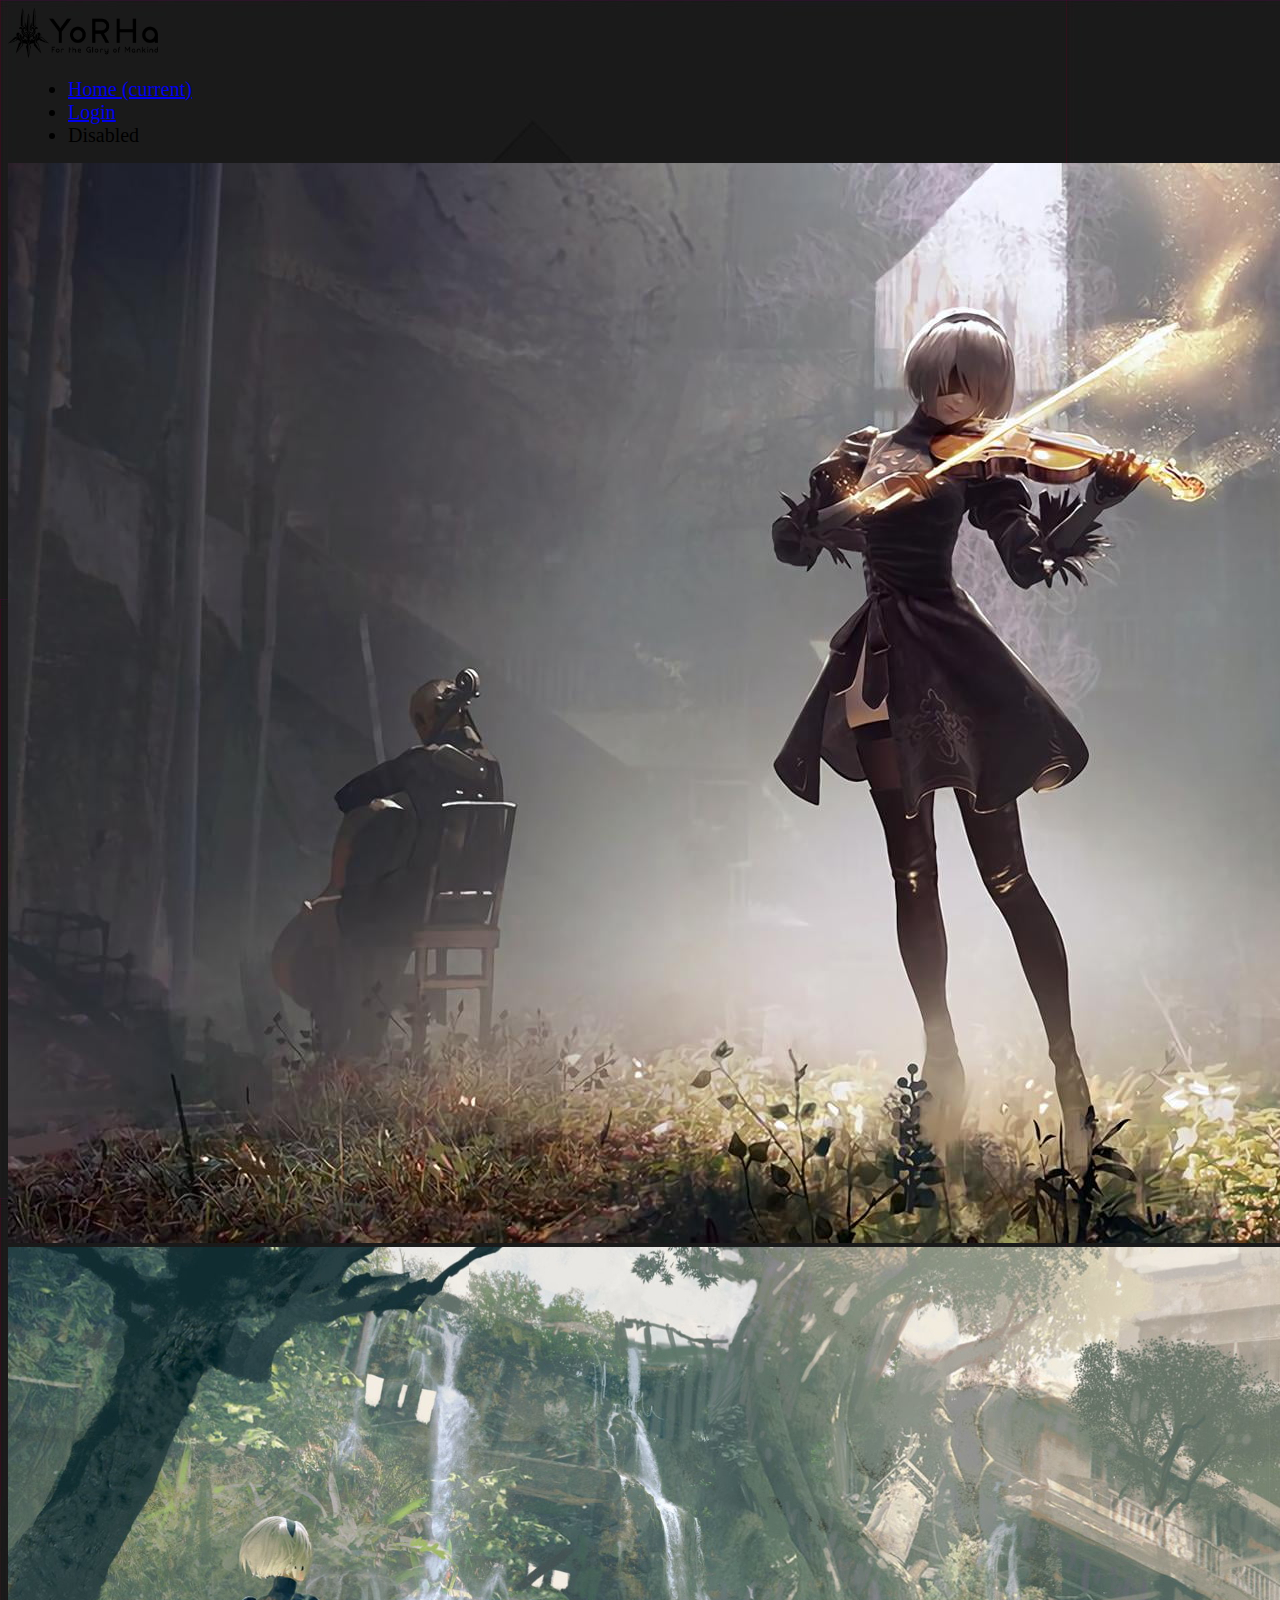
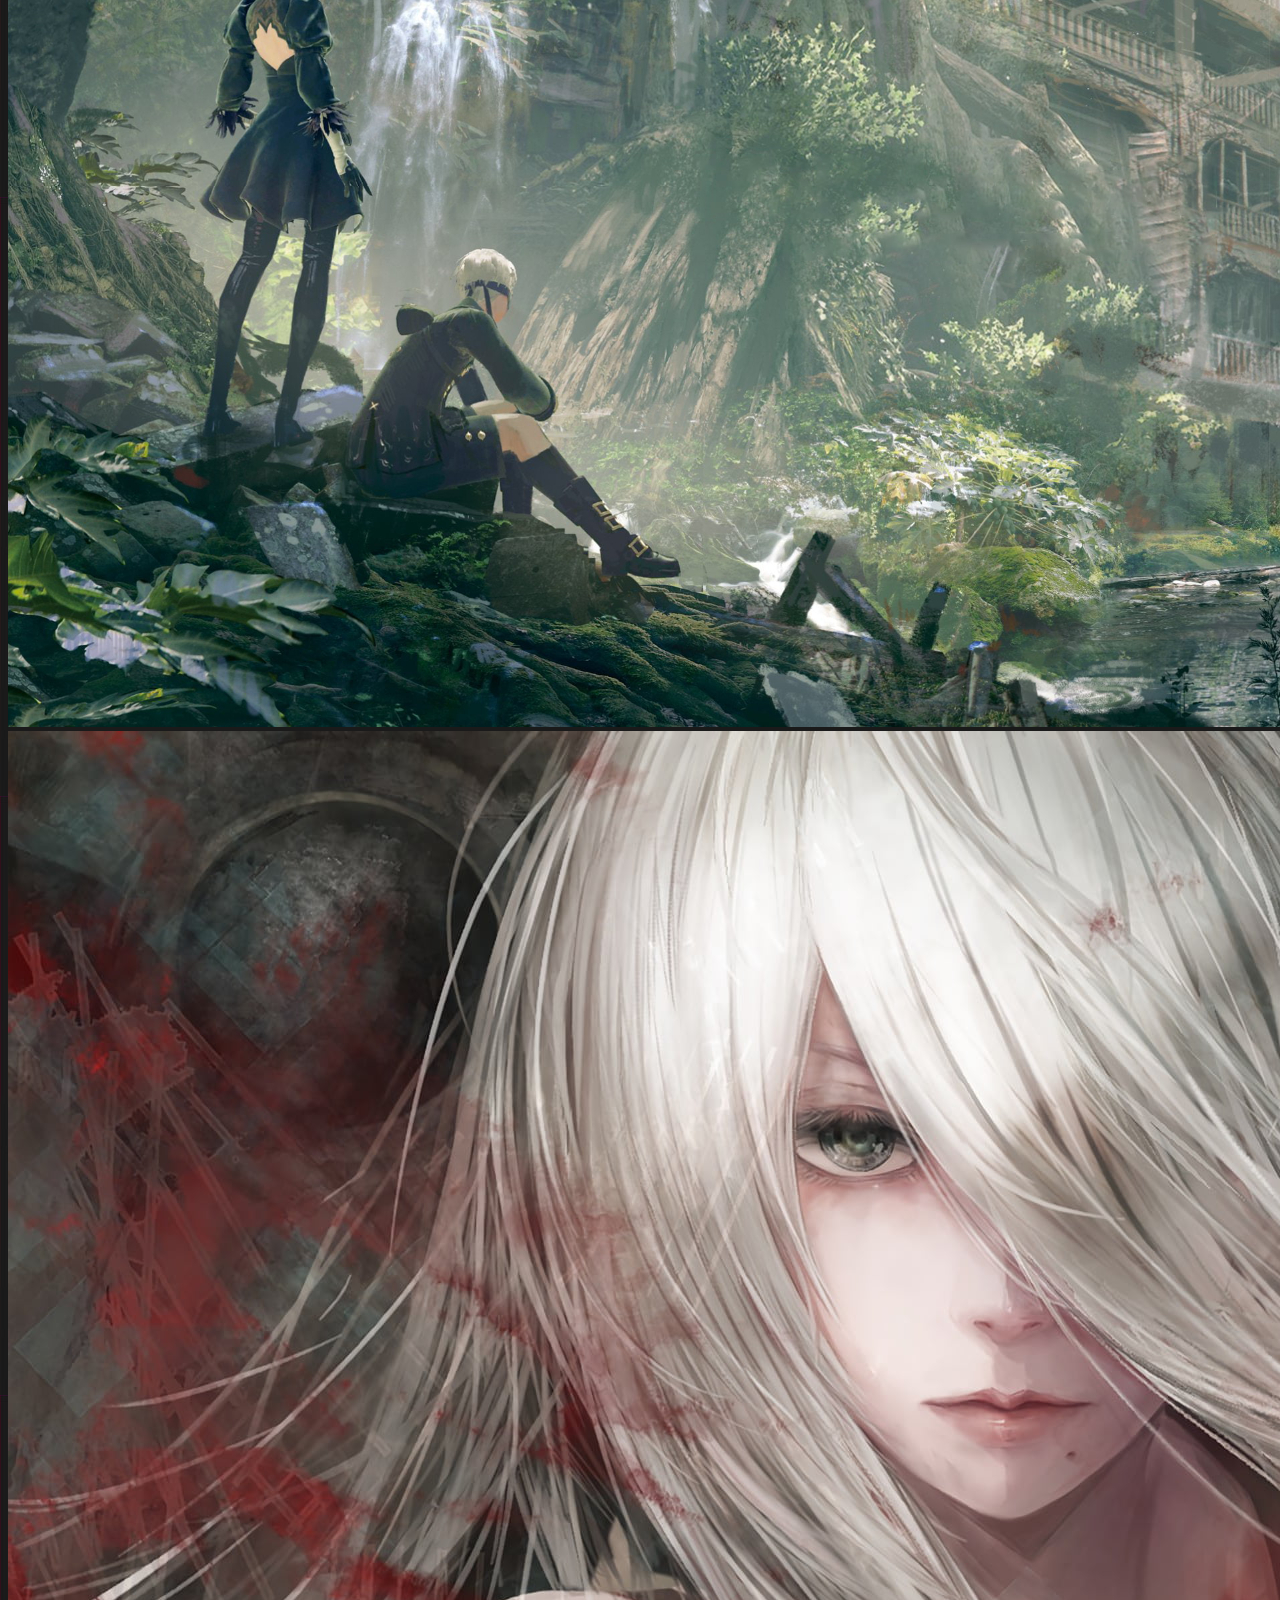
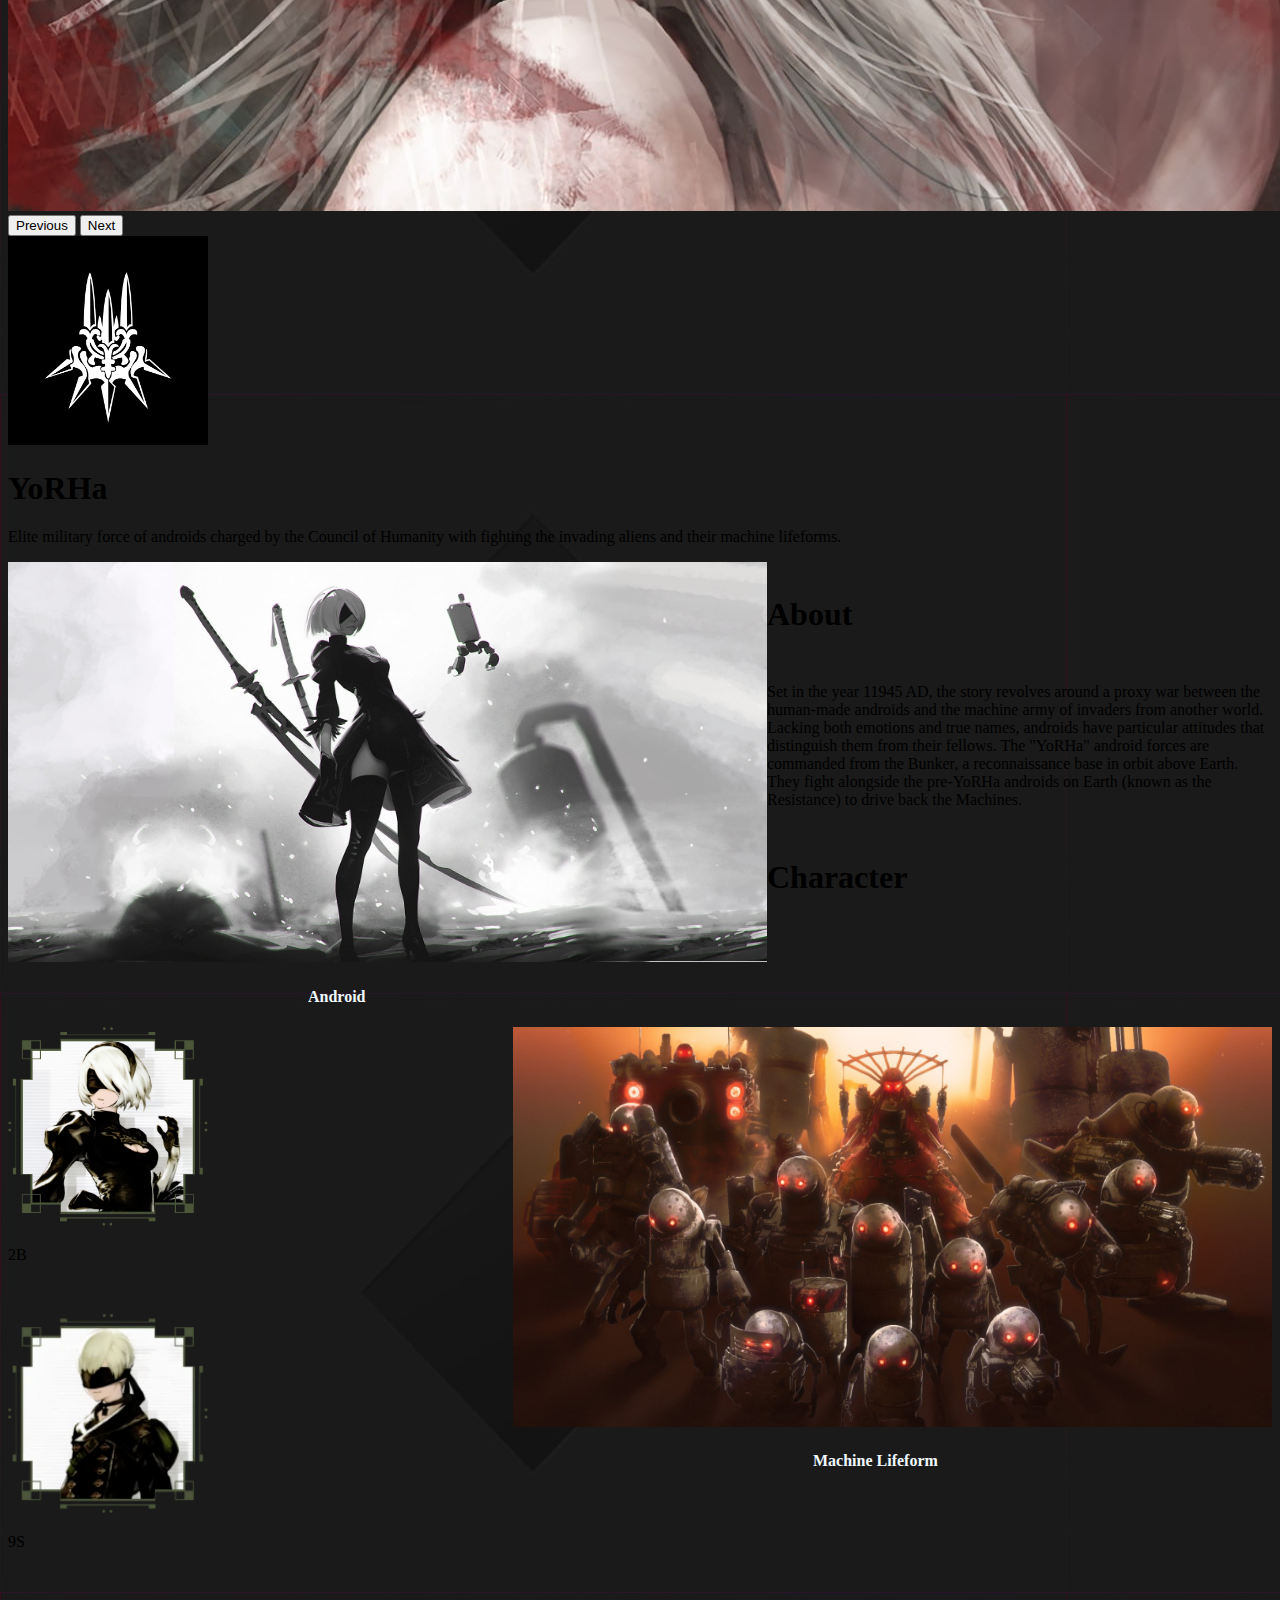
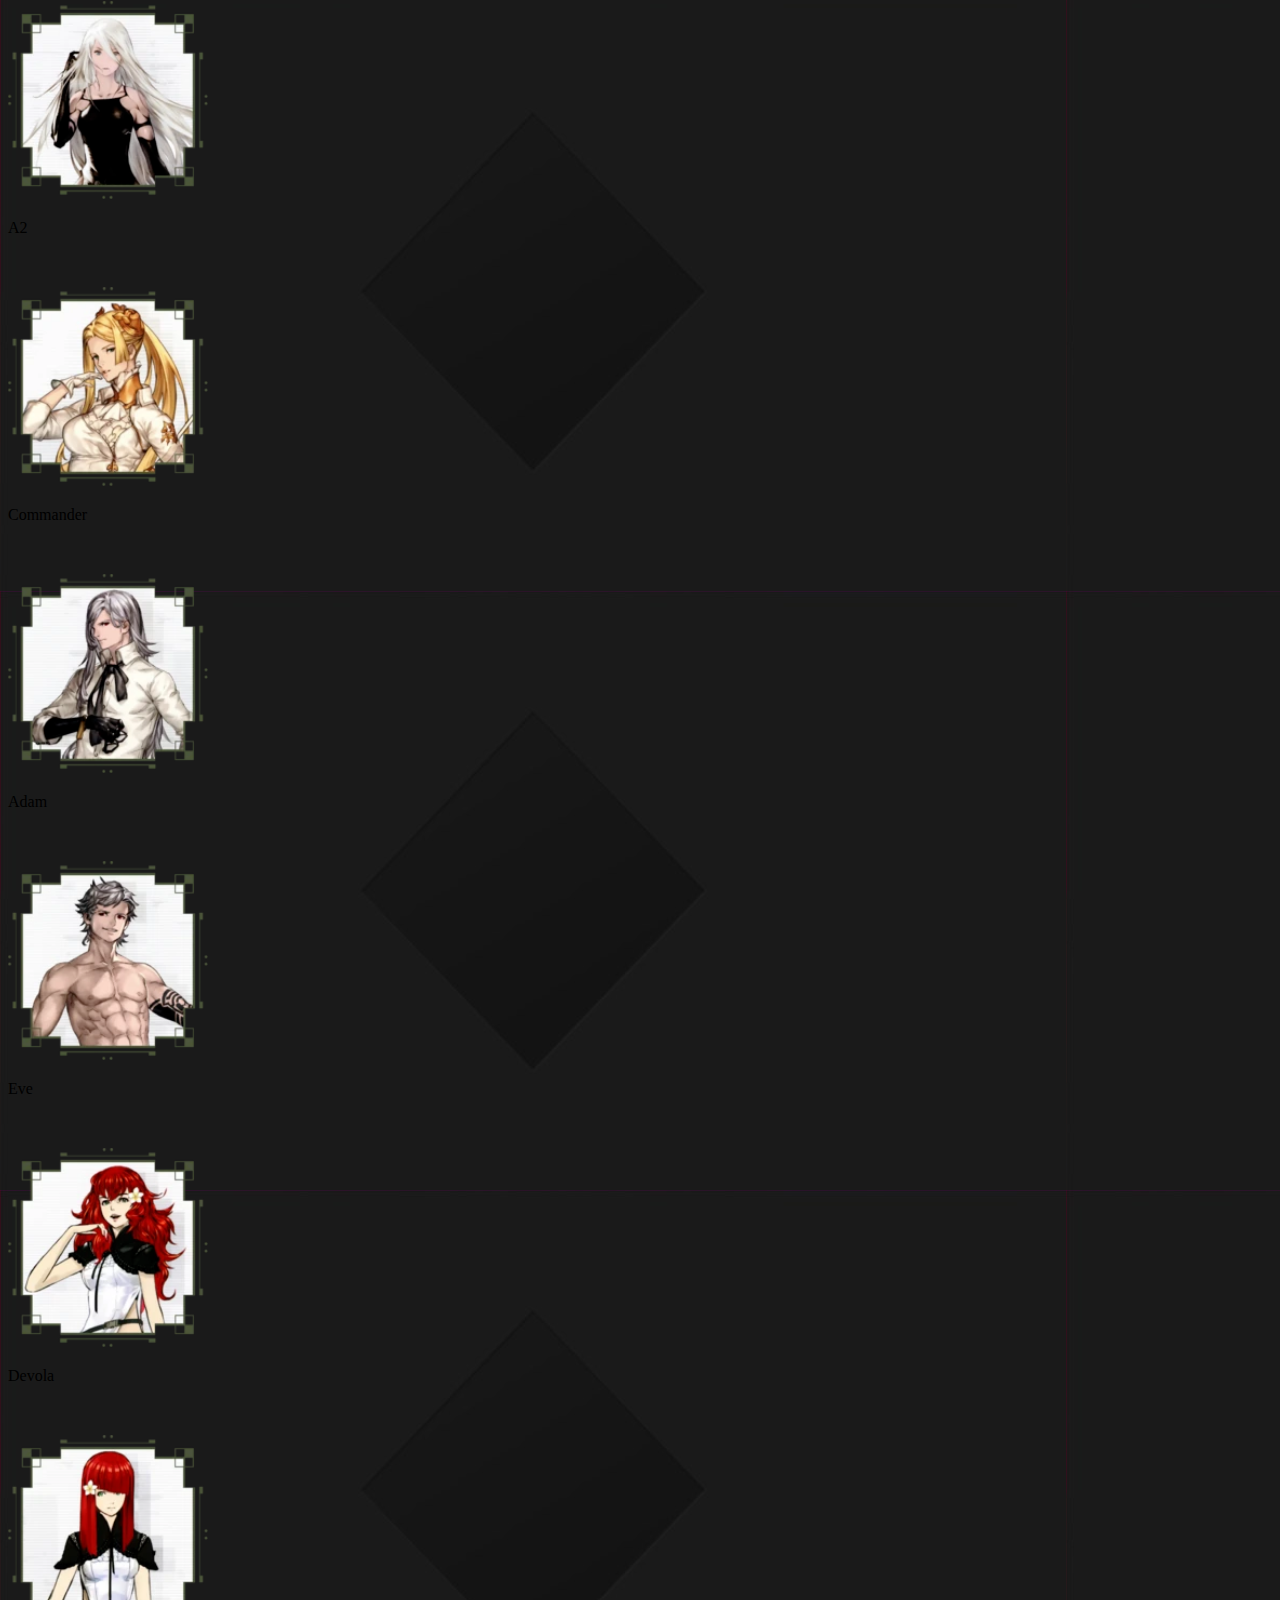
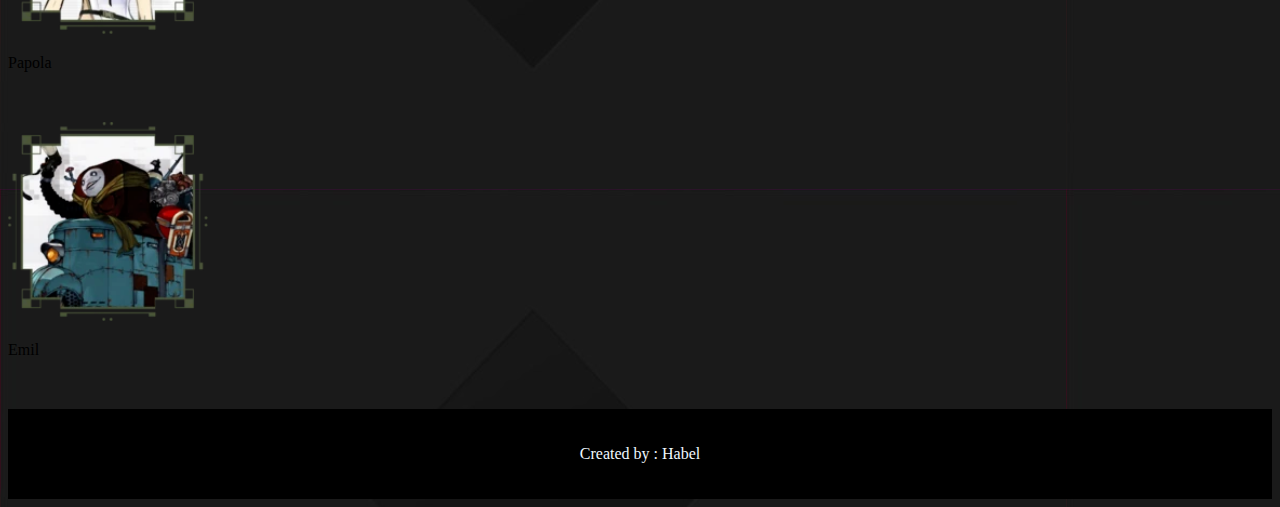
<file: index.html>
<!doctype html>
<html lang="en">
  <head>
    <!-- Required meta tags -->
    <meta charset="utf-8">
    <meta name="viewport" content="width=device-width, initial-scale=1, shrink-to-fit=no">
    <link rel="stylesheet" href="index.css">

    <!-- Bootstrap CSS -->
    <link rel="stylesheet" href="https://cdn.jsdelivr.net/npm/bootstrap@4.6.2/dist/css/bootstrap.min.css" integrity="sha384-xOolHFLEh07PJGoPkLv1IbcEPTNtaed2xpHsD9ESMhqIYd0nLMwNLD69Npy4HI+N" crossorigin="anonymous">

    <title>Tugas UTS</title>
  </head>
  <body>
    <!-- Navbar -->
    <section class="bagian-navigasi">
      <nav class="navbar navbar-expand-lg navbar-light bg-light">
              <img src="img/logo.png" width="150" height="50" class="d-inline-block align-top" alt="YoRHa"> 
          <div class="collapse navbar-collapse" id="navbarSupportedContent">
            <ul class="navbar-nav mr-auto">
              <li class="nav-item active rounded">
                <a class="nav-link rounded" href="index.html">Home <span class="sr-only">(current)</span></a>
              </li>
              <li class="nav-item">
                <a class="nav-link rounded" href="login.html">Login</a>
              </li>
              <li class="nav-item">
                <a class="nav-link disabled">Disabled</a>
              </li>
            </ul>
          </div>
        </nav>
    </section>
      <!-- Carousel -->
      <section class="gambar-corausel">
        <div id="carouselExampleControls" class="carousel slide" data-ride="carousel">
          <div class="carousel-inner">
            <div class="carousel-item active">
              <img src="img/2.jpg" class="d-block w-100" alt="...">
            </div>
            <div class="carousel-item">
              <img src="img/3.jpg" class="d-block w-100" alt="...">
            </div>
            <div class="carousel-item">
              <img src="img/1.jpg" class="d-block w-100" alt="...">
            </div>
          </div>
         <button class="carousel-control-prev" type="button" data-target="#carouselExampleControls" data-slide="prev">
            <span class="carousel-control-prev-icon" aria-hidden="true"></span>
            <span class="sr-only">Previous</span>
          </button>
          <button class="carousel-control-next" type="button" data-target="#carouselExampleControls" data-slide="next">
            <span class="carousel-control-next-icon" aria-hidden="true"></span>
            <span class="sr-only">Next</span>
          </button>
        </div>
      </section>
      <!-- Jumbotron-->
      <section class="bagian-jumbotron">
        <div class="jumbotron jumbotron-fluid">
          <div class="container text-center">
            <img src="img/logo-1.png" class="rounded-circle" alt="YoRHA" width="200px">
            <h1 class="display-4">YoRHa</h1>
            <p class="lead">Elite military force of androids charged by the Council of Humanity with fighting the invading aliens and their machine lifeforms.</p>
          </div>
        </div>
      </section>

      <div class="side">
        <span class="side-left">
          <img src="img/android.jpg" alt="android" width="759px" height="400px">
          <h4>Android</h4>
        </span>
        <span class="side-right">
          <img src="img/machine.jpg" alt="machine" width="759px" height="400px">
          <h4>Machine Lifeform</h4>
        </span>
      </div>

      <!-- Card --> 
      <section class="bagian-card">
        <div class="container text-center text-white">
          <div class="row">
            <div class="col"><h1>About</h1></div>
            <div class="w-100"></div>
            <div class="col">Set in the year 11945 AD, the story revolves around a proxy war between the human-made androids and the machine army of invaders from another world. Lacking both emotions and true names, androids have particular attitudes that distinguish them from their fellows. The "YoRHa" android forces are commanded from the Bunker, a reconnaissance base in orbit above Earth. They fight alongside the pre-YoRHa androids on Earth (known as the Resistance) to drive back the Machines.</div>
          </div>
        </div>
        <div class="container text-center">
          <div class="row">
            <div class="col text-white"><h1>Character</h1></div>
            <div class="w-100"></div>
            <div class="col">
                <div class="card bg-dark text-white" style="width: 18rem;">
                  <img src="img/2b.png" class="card-img-top" alt="2B" width="200px;">
                  <div class="card-body">
                      <p class="card-text">2B</p>
                  </div>
              </div>
          </div>
          <div class="col">
              <div class="card bg-dark text-white" style="width: 18rem;">
                  <img src="img/9s.png" class="card-img-top" alt="9S" width="200px;">
                  <div class="card-body">
                      <p class="card-text">9S</p>
                  </div>
              </div>
          </div>
          <div class="col">
              <div class="card bg-dark text-white" style="width: 18rem;">
                  <img src="img/a2.png" class="card-img-top" alt="A2" width="200px;">
                  <div class="card-body">
                      <p class="card-text">A2</p>
                  </div>
              </div>
          </div>
            <div class="w-100"></div>
            <div class="col">
                <div class="card bg-dark text-white" style="width: 18rem;">
                  <img src="img/commander.png" class="card-img-top" alt="Commander" width="200px;">
                  <div class="card-body">
                      <p class="card-text">Commander</p>
                  </div>
              </div>
          </div>
          <div class="col">
              <div class="card bg-dark text-white" style="width: 18rem;">
                  <img src="img/adam.png" class="card-img-top" alt="Adam" width="200px;">
                  <div class="card-body">
                      <p class="card-text">Adam</p>
                  </div>
              </div>
          </div>
          <div class="col">
              <div class="card bg-dark text-white" style="width: 18rem;">
                  <img src="img/eve.png" class="card-img-top" alt="Eve" width="200px;">
                  <div class="card-body">
                      <p class="card-text">Eve</p>
                  </div>
              </div>
          </div>
            <div class="w-100"></div>
            <div class="col">
                <div class="card bg-dark text-white" style="width: 18rem;">
                  <img src="img/devola.png" class="card-img-top" alt="Devola" width="200px;">
                  <div class="card-body">
                      <p class="card-text">Devola</p>
                  </div>
              </div>
          </div>
          <div class="col">
              <div class="card bg-dark text-white" style="width: 18rem;">
                  <img src="img/papola.png" class="card-img-top" alt="Papola" width="200px;">
                  <div class="card-body">
                      <p class="card-text">Papola</p>
                  </div>
              </div>
          </div>
          <div class="col">
              <div class="card bg-dark text-white" style="width: 18rem;">
                  <img src="img/emil.png" class="card-img-top" alt="Emil" width="200px;">
                  <div class="card-body">
                      <p class="card-text">Emil</p>
                  </div>
              </div>
          </div>     
          </div>
          </div>
      </section>
      <!-- Footer -->
      <section class="penutup">
        <div class="footer">
          <p> Created by : Habel</p>
        </div>
      </section>
    <!-- Optional JavaScript; choose one of the two! -->

    <!-- Option 1: jQuery and Bootstrap Bundle (includes Popper) -->
    <script src="https://cdn.jsdelivr.net/npm/jquery@3.5.1/dist/jquery.slim.min.js" integrity="sha384-DfXdz2htPH0lsSSs5nCTpuj/zy4C+OGpamoFVy38MVBnE+IbbVYUew+OrCXaRkfj" crossorigin="anonymous"></script>
    <script src="https://cdn.jsdelivr.net/npm/bootstrap@4.6.2/dist/js/bootstrap.bundle.min.js" integrity="sha384-Fy6S3B9q64WdZWQUiU+q4/2Lc9npb8tCaSX9FK7E8HnRr0Jz8D6OP9dO5Vg3Q9ct" crossorigin="anonymous"></script>

    <!-- Option 2: Separate Popper and Bootstrap JS -->
    <!--
    <script src="https://cdn.jsdelivr.net/npm/jquery@3.5.1/dist/jquery.slim.min.js" integrity="sha384-DfXdz2htPH0lsSSs5nCTpuj/zy4C+OGpamoFVy38MVBnE+IbbVYUew+OrCXaRkfj" crossorigin="anonymous"></script>
    <script src="https://cdn.jsdelivr.net/npm/popper.js@1.16.1/dist/umd/popper.min.js" integrity="sha384-9/reFTGAW83EW2RDu2S0VKaIzap3H66lZH81PoYlFhbGU+6BZp6G7niu735Sk7lN" crossorigin="anonymous"></script>
    <script src="https://cdn.jsdelivr.net/npm/bootstrap@4.6.2/dist/js/bootstrap.min.js" integrity="sha384-+sLIOodYLS7CIrQpBjl+C7nPvqq+FbNUBDunl/OZv93DB7Ln/533i8e/mZXLi/P+" crossorigin="anonymous"></script>
    -->
  </body>
</html>
</file>
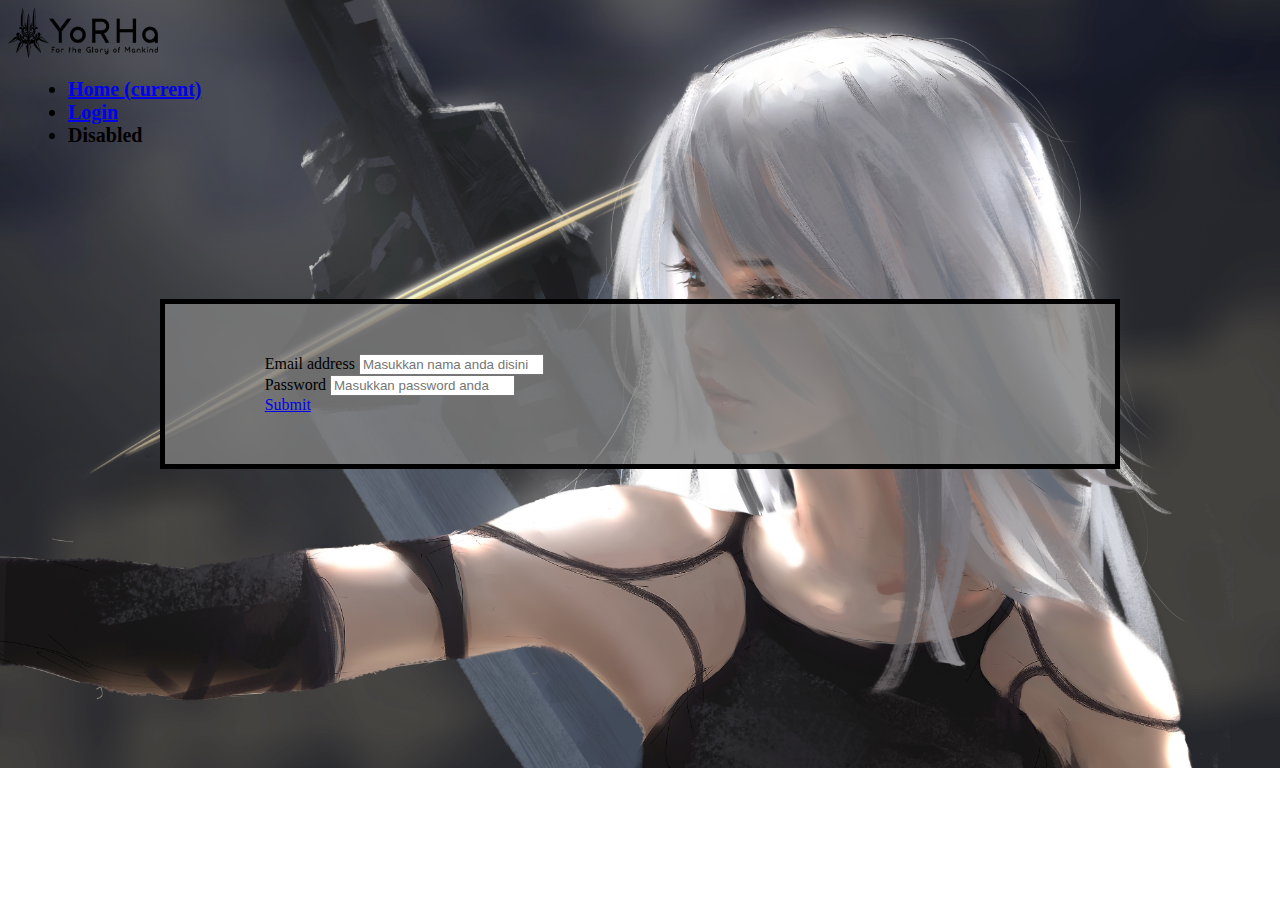
<file: login.html>
<!doctype html>
<html lang="en">
  <head>
    <!-- Required meta tags -->
    <meta charset="utf-8">
    <meta name="viewport" content="width=device-width, initial-scale=1, shrink-to-fit=no">
    <link rel="stylesheet" href="login.css">

    <!-- Bootstrap CSS -->
    <link rel="stylesheet" href="https://cdn.jsdelivr.net/npm/bootstrap@4.6.2/dist/css/bootstrap.min.css" integrity="sha384-xOolHFLEh07PJGoPkLv1IbcEPTNtaed2xpHsD9ESMhqIYd0nLMwNLD69Npy4HI+N" crossorigin="anonymous">

    <title>UTS PW3</title>
  </head>
  <body>
  <!-- Navigasi -->
  <section class="navigasi">
    <nav class="navbar navbar-expand-lg navbar-light">
      <img src="img/logo.png" width="150" height="50" class="d-inline-block align-top" alt="YoRHa"> 
      <div class="collapse navbar-collapse" id="navbarSupportedContent">
      <ul class="navbar-nav mr-auto">
        <li class="nav-item">
          <a class="nav-link" href="index.html">Home <span class="sr-only">(current)</span></a>
        </li>
        <li class="nav-item active">
          <a class="nav-link" href="login.html">Login</a>
        </li>
        <li class="nav-item">
          <a class="nav-link disabled">Disabled</a>
        </li>
      </ul>
      </div>
    </nav>
  </section>

  <!-- Form Login -->
  <section class="isi-form">
    <div class="container text-white rounded-lg">
      <form>
        <div class="form-group">
          <label for="exampleInputEmail1">Email address</label>
          <input type="email" class="form-control" id="exampleInputEmail1" aria-describedby="emailHelp" placeholder="Masukkan nama anda disini" required>
        </div>
        <div class="form-group">
          <label for="exampleInputPassword1">Password</label>
          <input type="password" class="form-control" id="exampleInputPassword1" placeholder="Masukkan password anda" required>
        </div>
        <a href="index.html" class="btn btn-danger">Submit</a>
      </form>
    </div>
  </section>

    <!-- Optional JavaScript; choose one of the two! -->

    <!-- Option 1: jQuery and Bootstrap Bundle (includes Popper) -->
    <script src="https://cdn.jsdelivr.net/npm/jquery@3.5.1/dist/jquery.slim.min.js" integrity="sha384-DfXdz2htPH0lsSSs5nCTpuj/zy4C+OGpamoFVy38MVBnE+IbbVYUew+OrCXaRkfj" crossorigin="anonymous"></script>
    <script src="https://cdn.jsdelivr.net/npm/bootstrap@4.6.2/dist/js/bootstrap.bundle.min.js" integrity="sha384-Fy6S3B9q64WdZWQUiU+q4/2Lc9npb8tCaSX9FK7E8HnRr0Jz8D6OP9dO5Vg3Q9ct" crossorigin="anonymous"></script>

    <!-- Option 2: Separate Popper and Bootstrap JS -->
    <!--
    <script src="https://cdn.jsdelivr.net/npm/jquery@3.5.1/dist/jquery.slim.min.js" integrity="sha384-DfXdz2htPH0lsSSs5nCTpuj/zy4C+OGpamoFVy38MVBnE+IbbVYUew+OrCXaRkfj" crossorigin="anonymous"></script>
    <script src="https://cdn.jsdelivr.net/npm/popper.js@1.16.1/dist/umd/popper.min.js" integrity="sha384-9/reFTGAW83EW2RDu2S0VKaIzap3H66lZH81PoYlFhbGU+6BZp6G7niu735Sk7lN" crossorigin="anonymous"></script>
    <script src="https://cdn.jsdelivr.net/npm/bootstrap@4.6.2/dist/js/bootstrap.min.js" integrity="sha384-+sLIOodYLS7CIrQpBjl+C7nPvqq+FbNUBDunl/OZv93DB7Ln/533i8e/mZXLi/P+" crossorigin="anonymous"></script>
    -->
  </body>
</html>
</file>
<file: index.css>
body{
    background-image: url("img/background.png");
}
.nav-item{
    margin-left:20px;
    font-size: 20px;
}
.nav-item a:hover{
    background-color:gainsboro;
}
.side-left{
    float:left;
    overflow: hidden;
    position:relative
}
.side-left img {
    transition: transform .5s ease;
}
.side-left:hover img {
    transform: scale(1.2);
}

.side-right{
    float:right;
    overflow: hidden;
    position:relative
}
.side-right img {
    transition: transform .5s ease;
}
.side-right:hover img {
    transform: scale(1.2);
}
.side-left h4{
    color:aliceblue;
    margin-left: 300px;
}
.side-right h4{
    color:aliceblue;
    margin-left:300px;
}
.col{
    margin-top:50px;
}
.footer{
    padding:20px;
    background-color:black;
    color:aliceblue;
    text-align:center;
    margin-top:50px;
}
</file>
<file: login.css>
body{
  background:url("img/login.jpg") no-repeat;
  background-size:cover;
}
.nav-item{
  margin-left:20px;
  font-size: 20px;
  font-weight: 600;
}
.container{
  padding:50px;
  margin:12%;
  border: 5px solid black;
  background-color: rgba(128, 128, 128, 0.8);
}
.form-group{
  margin-left: 50px;
  margin-right: 50px;
}
.btn{
  margin-left: 50px;
  margin-right: 50px;
}
</file>
